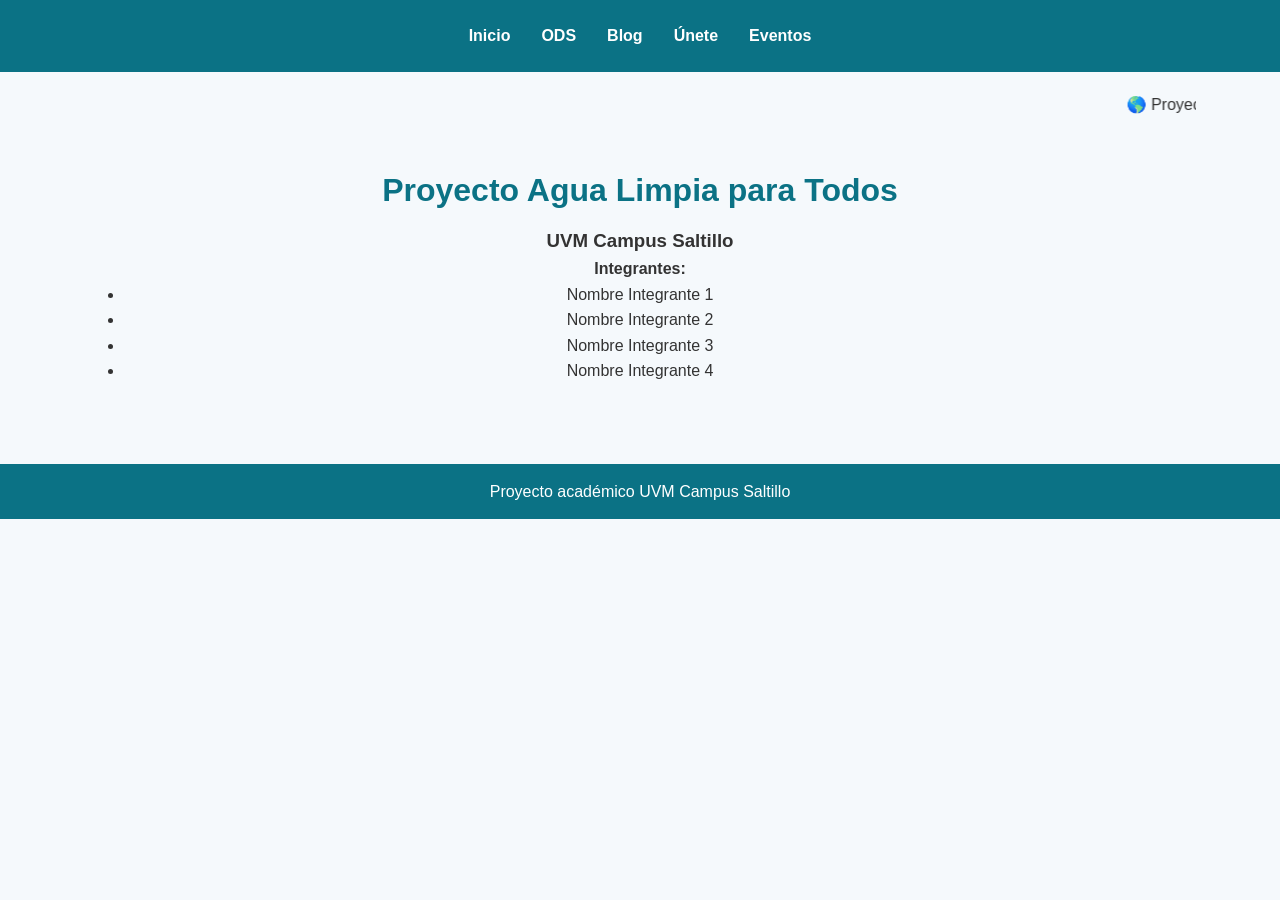
<file: index.html>
<!DOCTYPE html>
<html lang="es">
<head>
<meta charset="UTF-8">
<meta name="viewport" content="width=device-width, initial-scale=1.0">
<meta name="description" content="Proyecto ODS 6 Agua Limpia y Saneamiento">
<title>Proyecto ODS 6</title>
<link rel="stylesheet" href="css/miestilo.css">
</head>
<body>

<header>
<nav>
<a href="index.html">Inicio</a>
<a href="ods.html">ODS</a>
<a href="blog.html">Blog</a>
<a href="unete.html">Únete</a>
<a href="eventos.html">Eventos</a>
</nav>
</header>

<div class="container">

<marquee behavior="scroll" direction="left">
🌎 Proyecto ODS 6 - Agua Limpia y Saneamiento para todos 🌎
</marquee>

<div class="hero">
<h1>Proyecto Agua Limpia para Todos</h1>

<h3>UVM Campus Saltillo</h3>

<p><strong>Integrantes:</strong></p>
<ul>
<li>Nombre Integrante 1</li>
<li>Nombre Integrante 2</li>
<li>Nombre Integrante 3</li>
<li>Nombre Integrante 4</li>
</ul>

</div>

</div>

<footer>
Proyecto académico UVM Campus Saltillo
</footer>

</body>
</html>
</file>
<file: css/miestilo.css>
*{
    margin:0;
    padding:0;
    box-sizing:border-box;
    font-family:Arial, Helvetica, sans-serif;
}

body{
    background:#f5f9fc;
    color:#333;
    line-height:1.6;
}

header{
    background:#0b7285;
    color:white;
    padding:15px;
    position:sticky;
    top:0;
    z-index:1000;
}

nav{
    display:flex;
    justify-content:center;
    flex-wrap:wrap;
    gap:15px;
}

nav a{
    color:white;
    text-decoration:none;
    font-weight:bold;
    padding:8px;
}

nav a:hover{
    background:white;
    color:#0b7285;
    border-radius:5px;
}

.container{
    width:90%;
    max-width:1200px;
    margin:auto;
    padding:20px;
}

.hero{
    text-align:center;
    padding:40px;
}

.hero h1{
    color:#0b7285;
    margin-bottom:10px;
}

.card{
    background:white;
    padding:20px;
    margin:20px 0;
    border-radius:10px;
    box-shadow:0 2px 8px rgba(0,0,0,.1);
}

img{
    max-width:100%;
    border-radius:10px;
}

footer{
    background:#0b7285;
    color:white;
    text-align:center;
    padding:15px;
    margin-top:20px;
}

.blog-grid{
    display:grid;
    grid-template-columns:repeat(auto-fit,minmax(300px,1fr));
    gap:20px;
}

.blog-card{
    background:white;
    border-radius:10px;
    overflow:hidden;
    box-shadow:0 2px 8px rgba(0,0,0,.1);
}

.blog-card img{
    width:100%;
    height:220px;
    object-fit:cover;
}

.blog-card a{
    display:block;
    padding:15px;
    text-decoration:none;
    color:#0b7285;
    font-weight:bold;
}

form{
    display:flex;
    flex-direction:column;
    gap:10px;
}

input, textarea{
    padding:10px;
    border:1px solid #ccc;
    border-radius:5px;
}

button{
    background:#0b7285;
    color:white;
    border:none;
    padding:10px;
    cursor:pointer;
}

button:hover{
    opacity:.9;
}

.galeria{
    text-align:center;
}

.galeria img{
    width:100%;
    max-width:700px;
}

.botones{
    margin-top:15px;
}

.botones button{
    margin:5px;
}

@media(max-width:768px){
    nav{
        flex-direction:column;
        text-align:center;
    }
}
</file>
